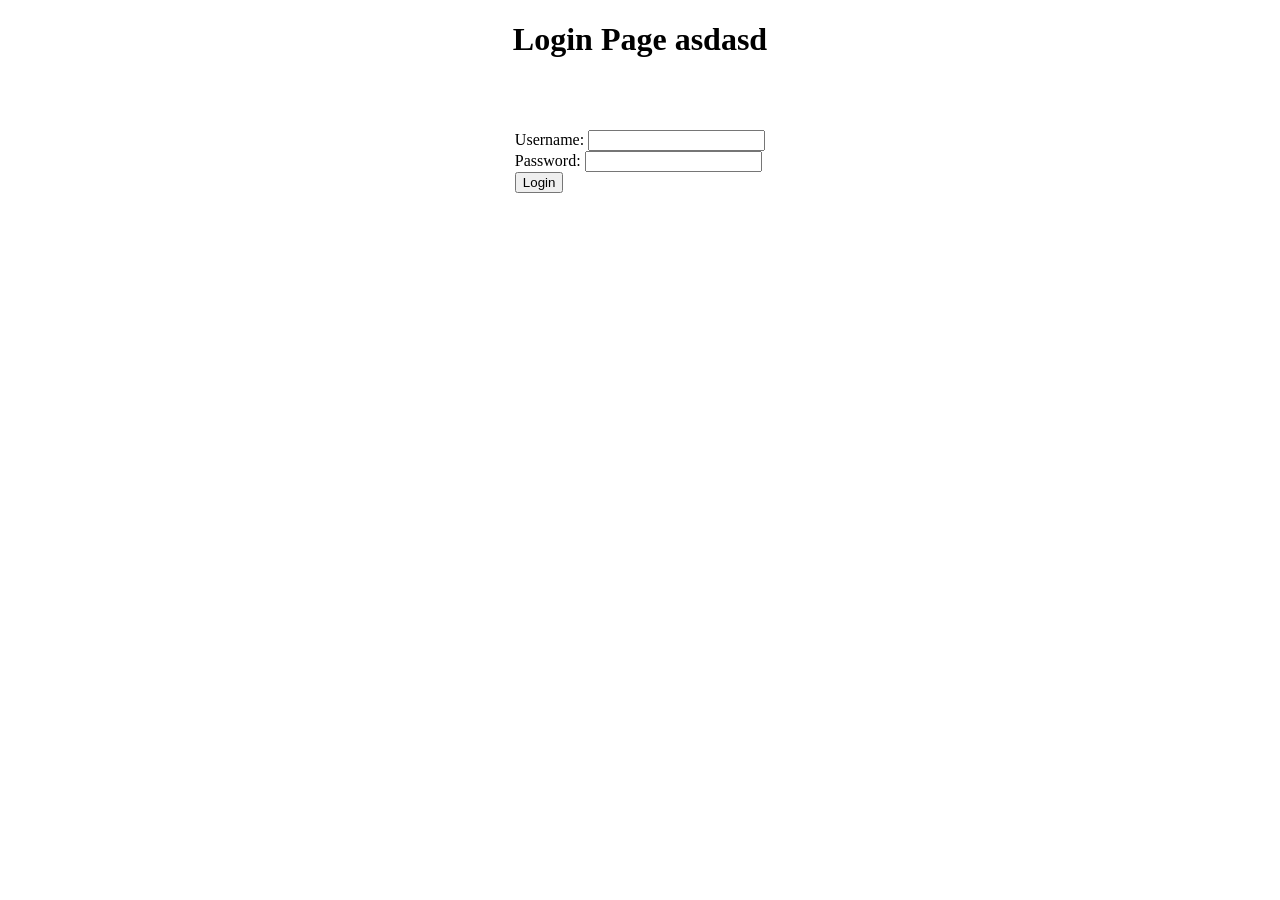
<file: index.html>
<!DOCTYPE html>
<html>
  <head>
    <meta charset="UTF-8">
    <title>App</title>
    <link rel="stylesheet" href="style.css">
    <script src="login.js"></script>
  </head>
  <body>
    <h1>Login Page asdasd</h1>
    <div>
    <form onsubmit="return validateForm();">
      <label for="username">Username:</label>
      <input type="text" id="username" name="username" required>
      <br>
      <label for="password">Password:</label>
      <input type="password" id="password" name="password" required>
      <br>
      <button type="submit">Login</button>
    </form>
    </div>
    <div id="message"></div>
    <div id="logout" style="display: none;">
        <button onclick="logout()">Logout</button>
    </div>
  </body>
</html>
</file>
<file: style.css>
body {
    text-align: center;
  }
  
  
  form, #message {
    display: inline-block;
    text-align: left;
  }
  
  form {
    margin-top: 50px;
  }
  
  #message {
    margin-top: 50px;
    font-size: 24px;
    font-weight: bold;
    color: green;
  }
</file>
